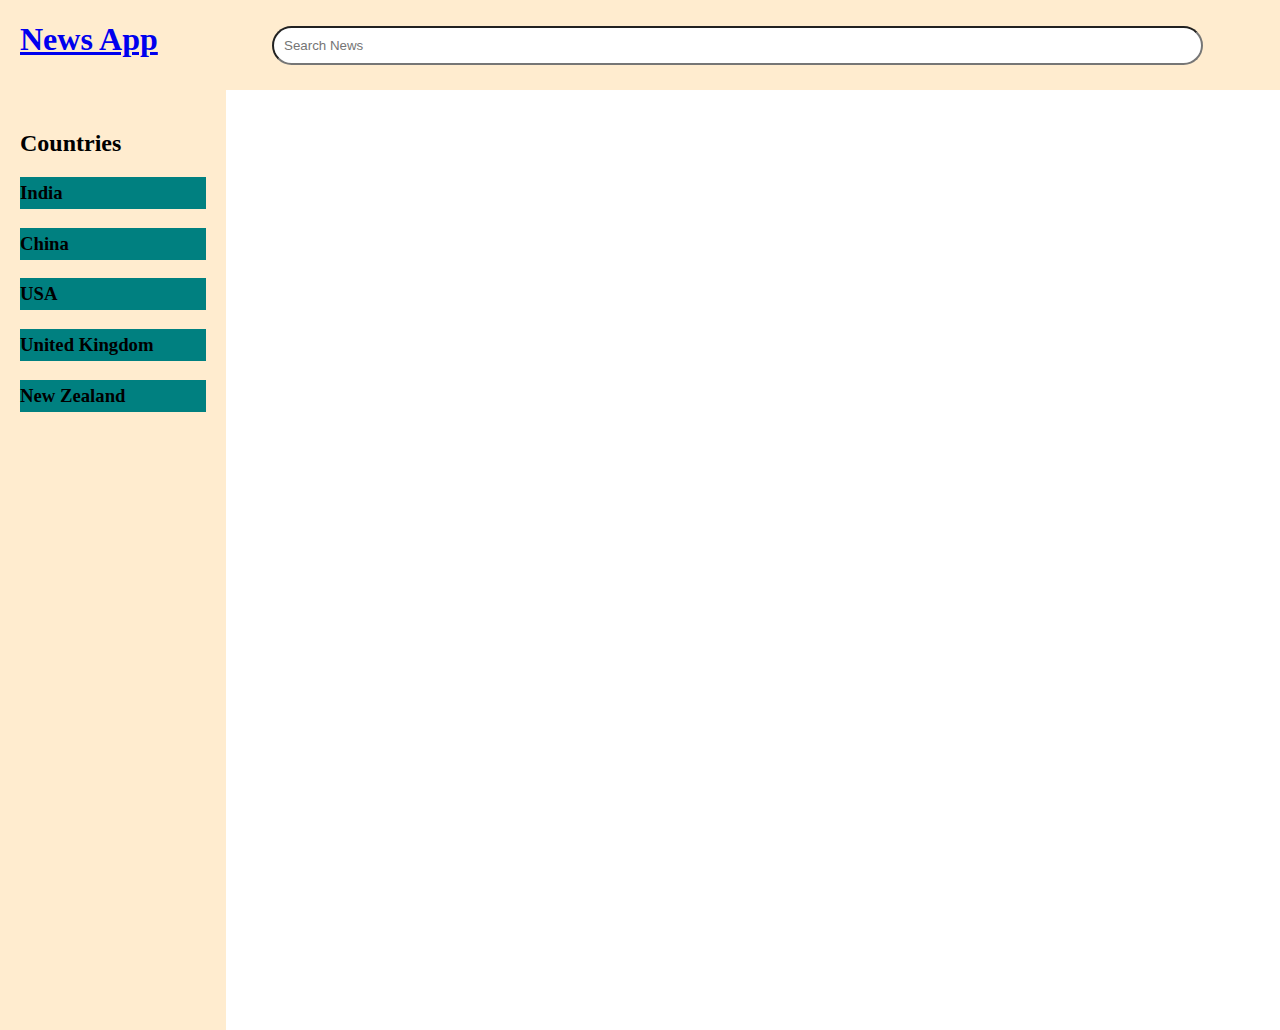
<file: index.html>
<!DOCTYPE html>
<html lang="en">
  <head>
    <meta charset="UTF-8" />
    <meta http-equiv="X-UA-Compatible" content="IE=edge" />
    <meta name="viewport" content="width=device-width, initial-scale=1.0" />
    <title>News App</title>
    <link rel="stylesheet" href="./style/style.css">
  </head>
  <body>
    <!-- Give Navbar with id "navbar"  -->
    <!-- Navbar will have input with id search_input and a link to home page i.e. index.html -->
    <div id="navContainer"></div>
    <!-- Sidebar will have id "sidebar"  -->
    <!-- Give link to top headlines of countries in sidebar with id as their country codes 

    india :- in
    china :- ch
    usa :- us
    uk : uk
    Newzeland :- nz -->

    <div id="innerBody">
      <div id="sidebar">
        <h2>Countries</h2>
        <h3 id="in">India</h3>
        <h3 id="ch">China</h3>
        <h3 id="us">USA</h3>
        <h3 id="uk">United Kingdom</h3>
        <h3 id="nz">New Zealand</h3>
      </div>
      <div id="results">
      </div>
    </div>

    <!-- Append results inside div with id "results"  -->
    <!-- News divs will have class "news"  -->
  </body>
</html>

<script type="module">
  import navbar from "./components/navbar.js"
  document.querySelector("#navContainer").innerHTML=navbar();
</script>

<script src="./scripts/index.js"></script>
</file>
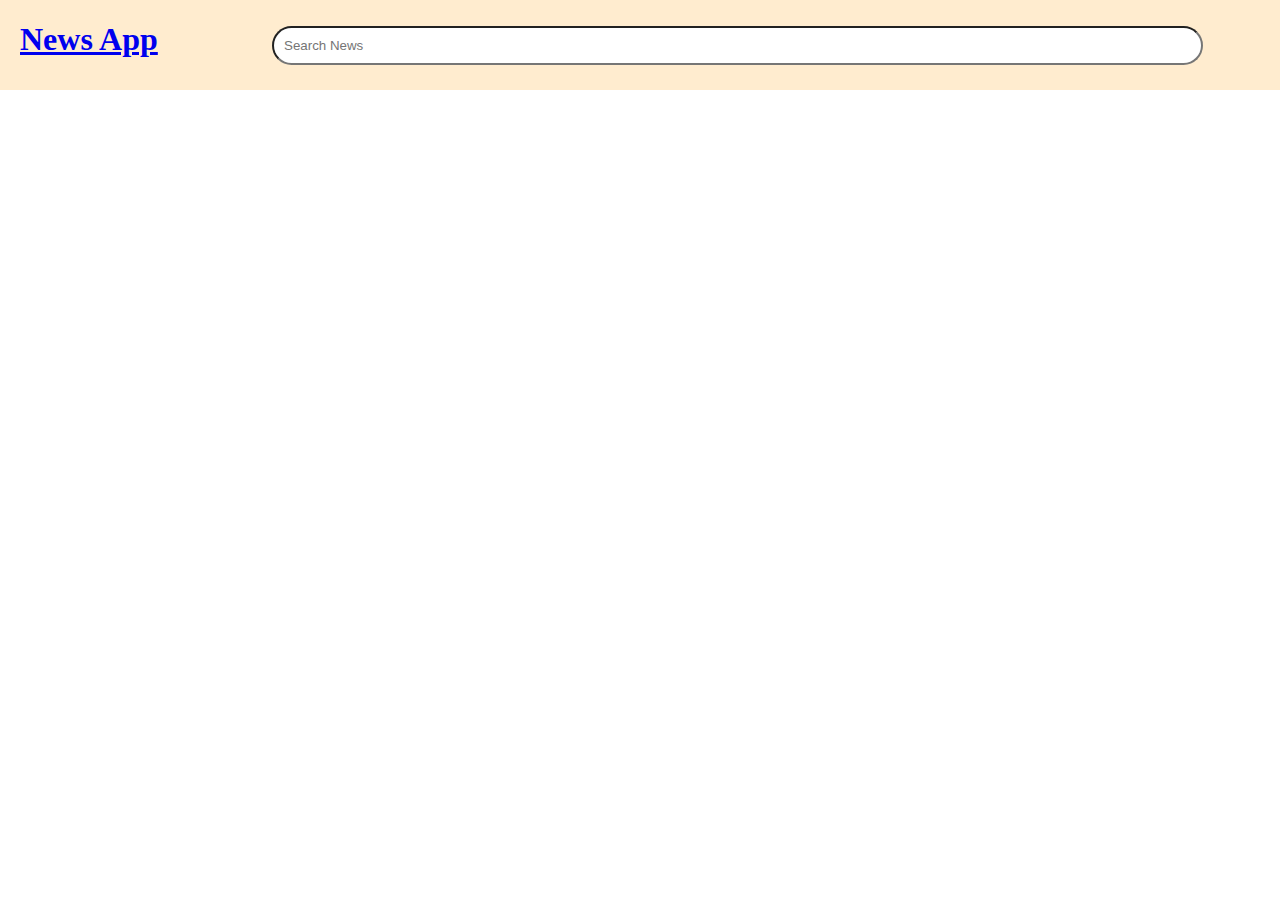
<file: news.html>
<!DOCTYPE html>
<html lang="en">
  <head>
    <meta charset="UTF-8" />
    <meta http-equiv="X-UA-Compatible" content="IE=edge" />
    <meta name="viewport" content="width=device-width, initial-scale=1.0" />
    <title>Detailed news</title>
    <link rel="stylesheet" href="./style/style.css">
  </head>
  <body>
    <!-- Same navbar with same functionality  -->
    <div id="navContainer"></div>
    <!-- Append detailed news in div with id "detailed_news"  -->
  </body>
</html>
<script type="module">
  import navbar from "./components/navbar.js"
  document.querySelector("#navContainer").innerHTML=navbar();
</script>
</file>
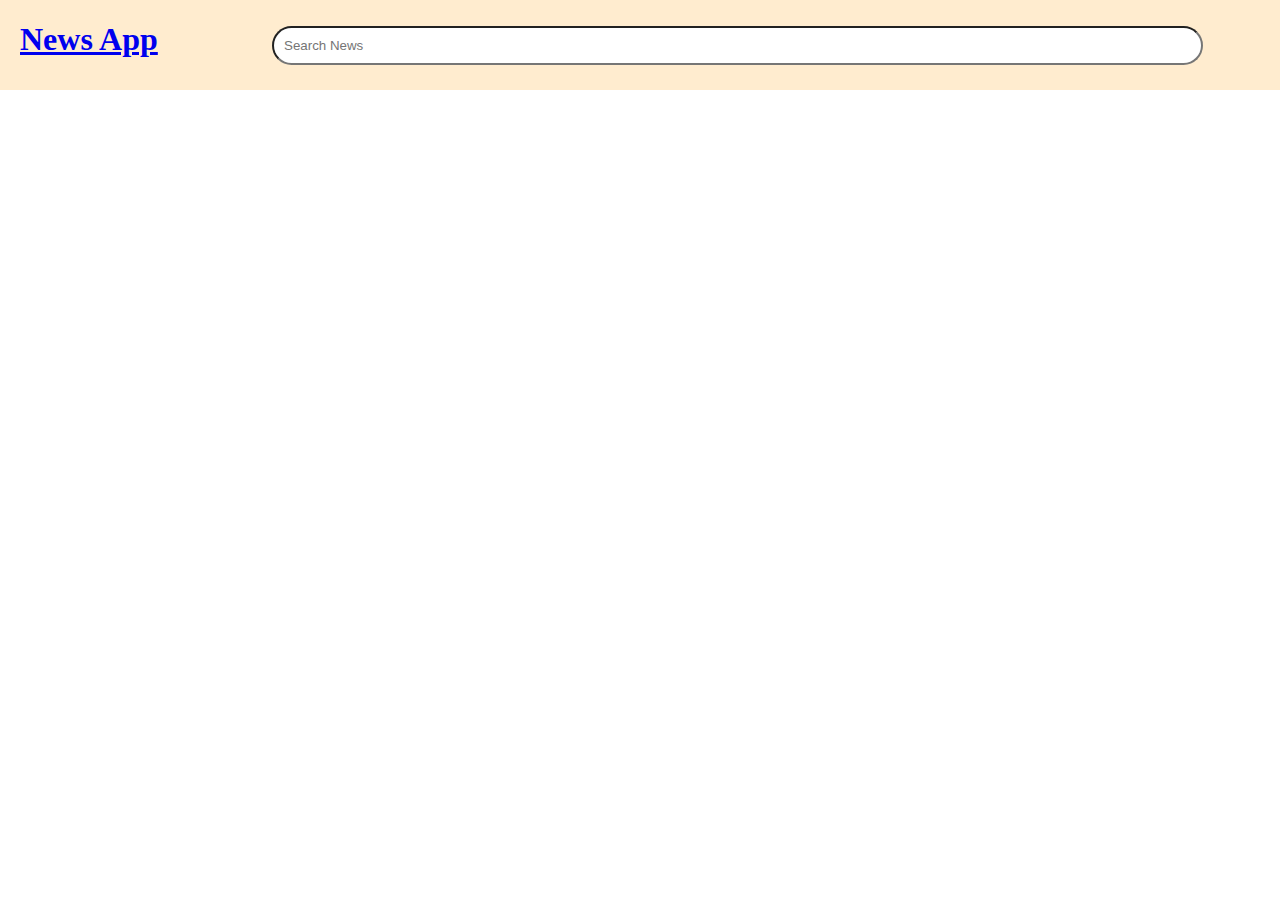
<file: search.html>
<!DOCTYPE html>
<html lang="en">
  <head>
    <meta charset="UTF-8" />
    <meta http-equiv="X-UA-Compatible" content="IE=edge" />
    <meta name="viewport" content="width=device-width, initial-scale=1.0" />
    <title>Search results</title>
    <link rel="stylesheet" href="./style/style.css">
  </head>
  <body>
    <!-- Same navbar with same functionality  -->
    <div id="navContainer"></div>
    <!-- Append results inside div with id "results"  -->
    <!-- News divs will have class "news"  -->
  </body>
</html>
<script type="module">
  import navbar from "./components/navbar.js"
  document.querySelector("#navContainer").innerHTML=navbar();
</script>
</file>
<file: style/style.css>
body{
    margin: 0;
  }
  #navbar{
    display: flex;
    justify-items: center;
    align-items: center;
    background-color: #ffeccf;
  }

  #navbar>div:nth-child(1){
    width: 20%;
    padding-left: 20px;
    height: 90px;
  }
  #navbar>div:nth-child(2){
    display: flex;
    align-items: center;
    width: 80%;
    height: 90px;
  }

  #navbar input{
    padding: 10px;
    width: 90%;
    border-radius: 20px;
  }

  #innerBody{
      display: flex;
  }

  #innerBody>div:nth-child(1){
      width:15%;
  }

  #innerBody>div:nth-child(2){
    width:85%;
}

  #sidebar{
      background-color: #ffeccf;
      height: 100vh;
      padding: 20px;
  }

  #sidebar h3{
      background-color: teal;
      padding: 5px 0;
      cursor: pointer;
  }
</file>
